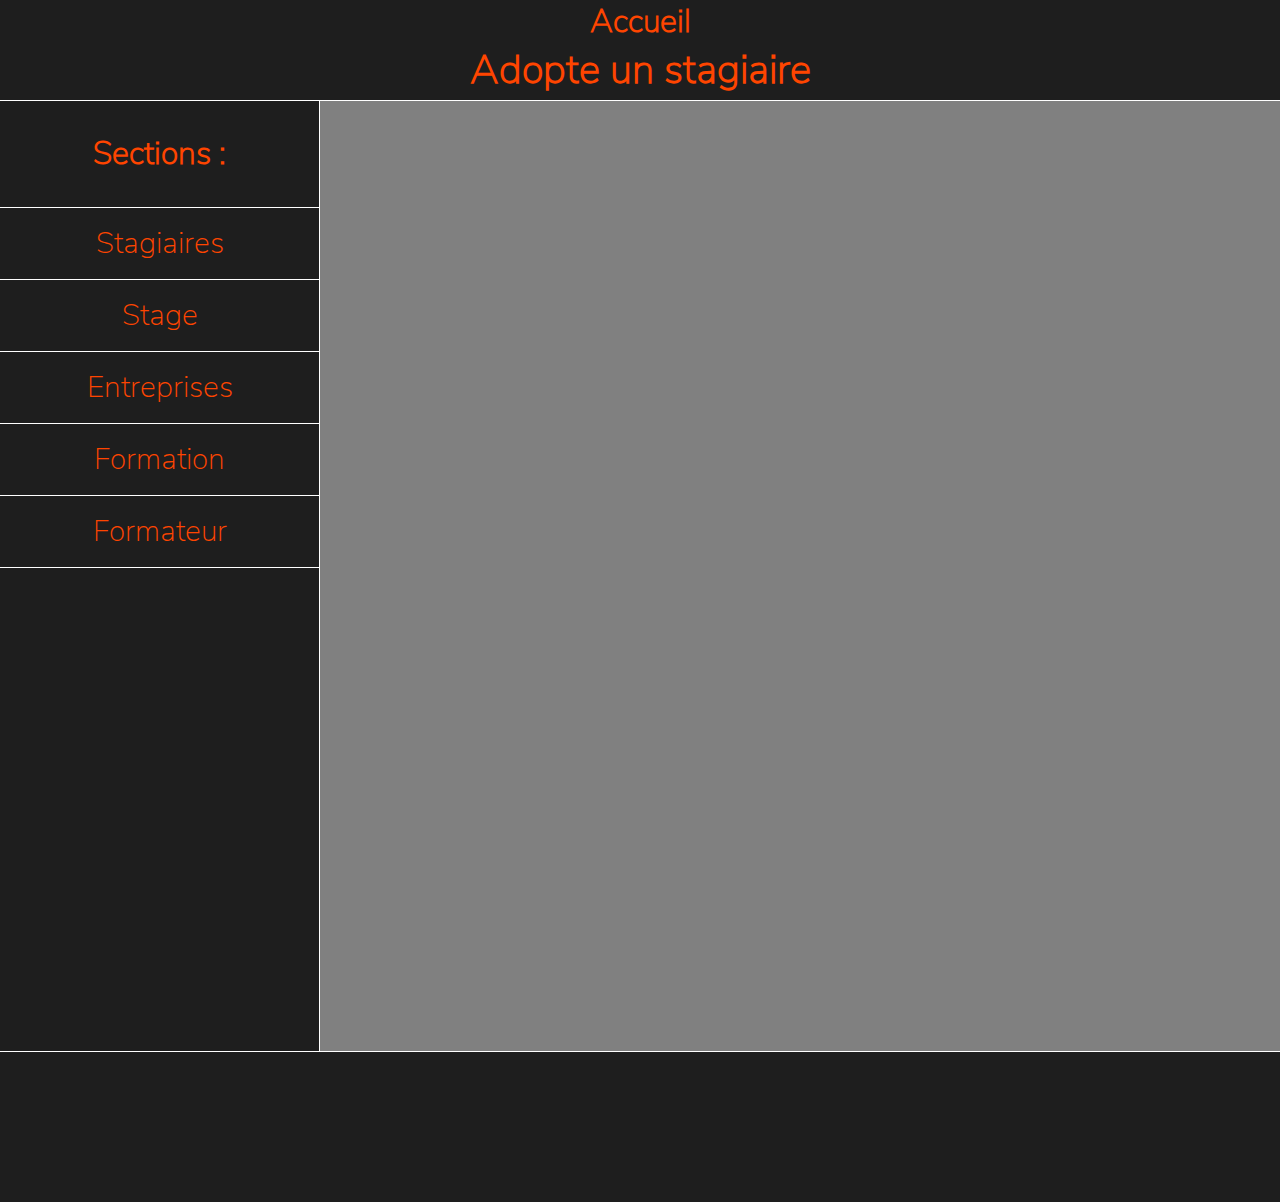
<file: index.html>
<!DOCTYPE html>
<html lang="en">
<head>
    <meta charset="UTF-8">
    <meta name="viewport" content="width=device-width, initial-scale=1.0">
    <title>Accueil - Adopte un stagiaire.com</title>
    <link rel="stylesheet" href="style.css">
</head>
<body>
    <header>
<h1>Accueil</h1>
<h2><a href="#">Adopte un stagiaire</a></h2>
    </header>
    <main>
        <aside>
            <h1>Sections :</h1>
            <a href="stagiaire.html"><li>Stagiaires</li></a>
            <a href="stagiaire.html"><li>Stage</li></a>
            <a href="stagiaire.html"><li>Entreprises</li></a>
            <a href="stagiaire.html"><li>Formation</li></a>
            <a href="stagiaire.html"><li id="lastLi">Formateur</li></a>
        </aside>
        <article>

        </article>
    </main>
    <footer>

    </footer>
</body>
</html>
</file>
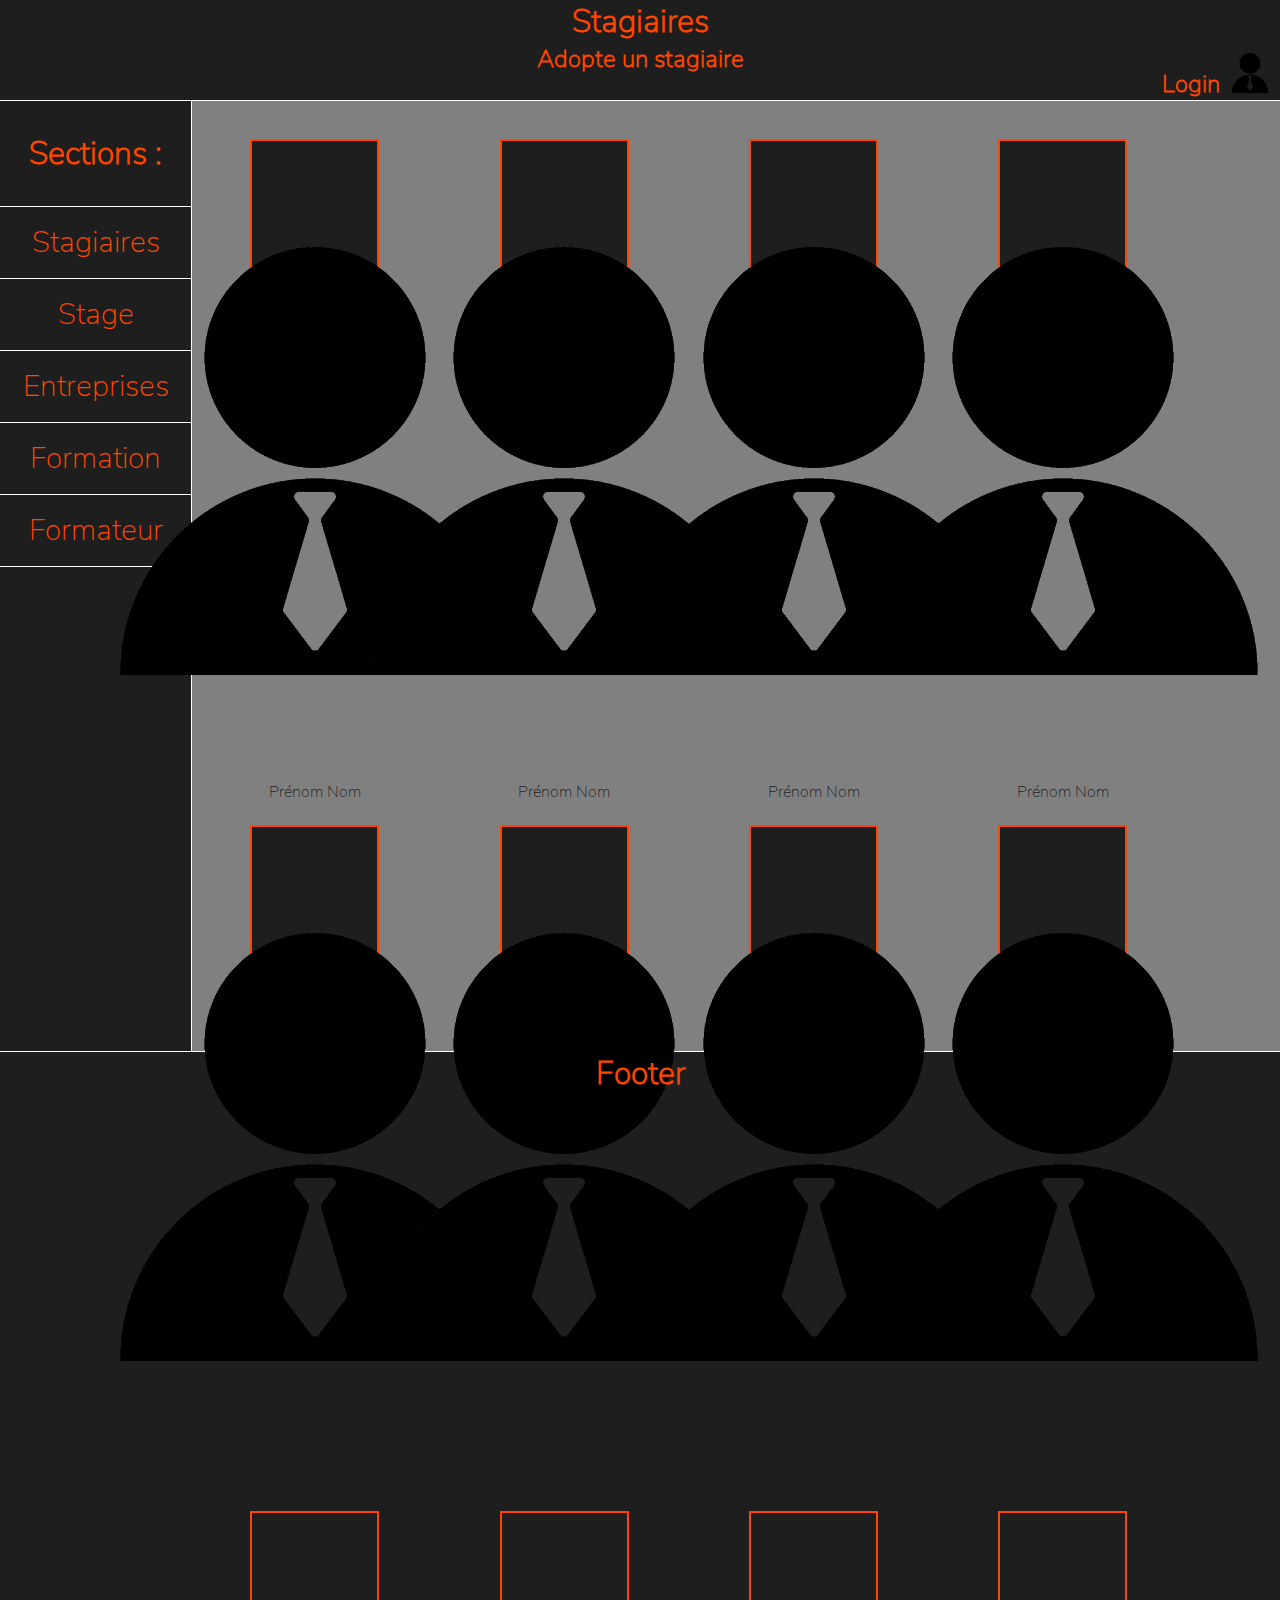
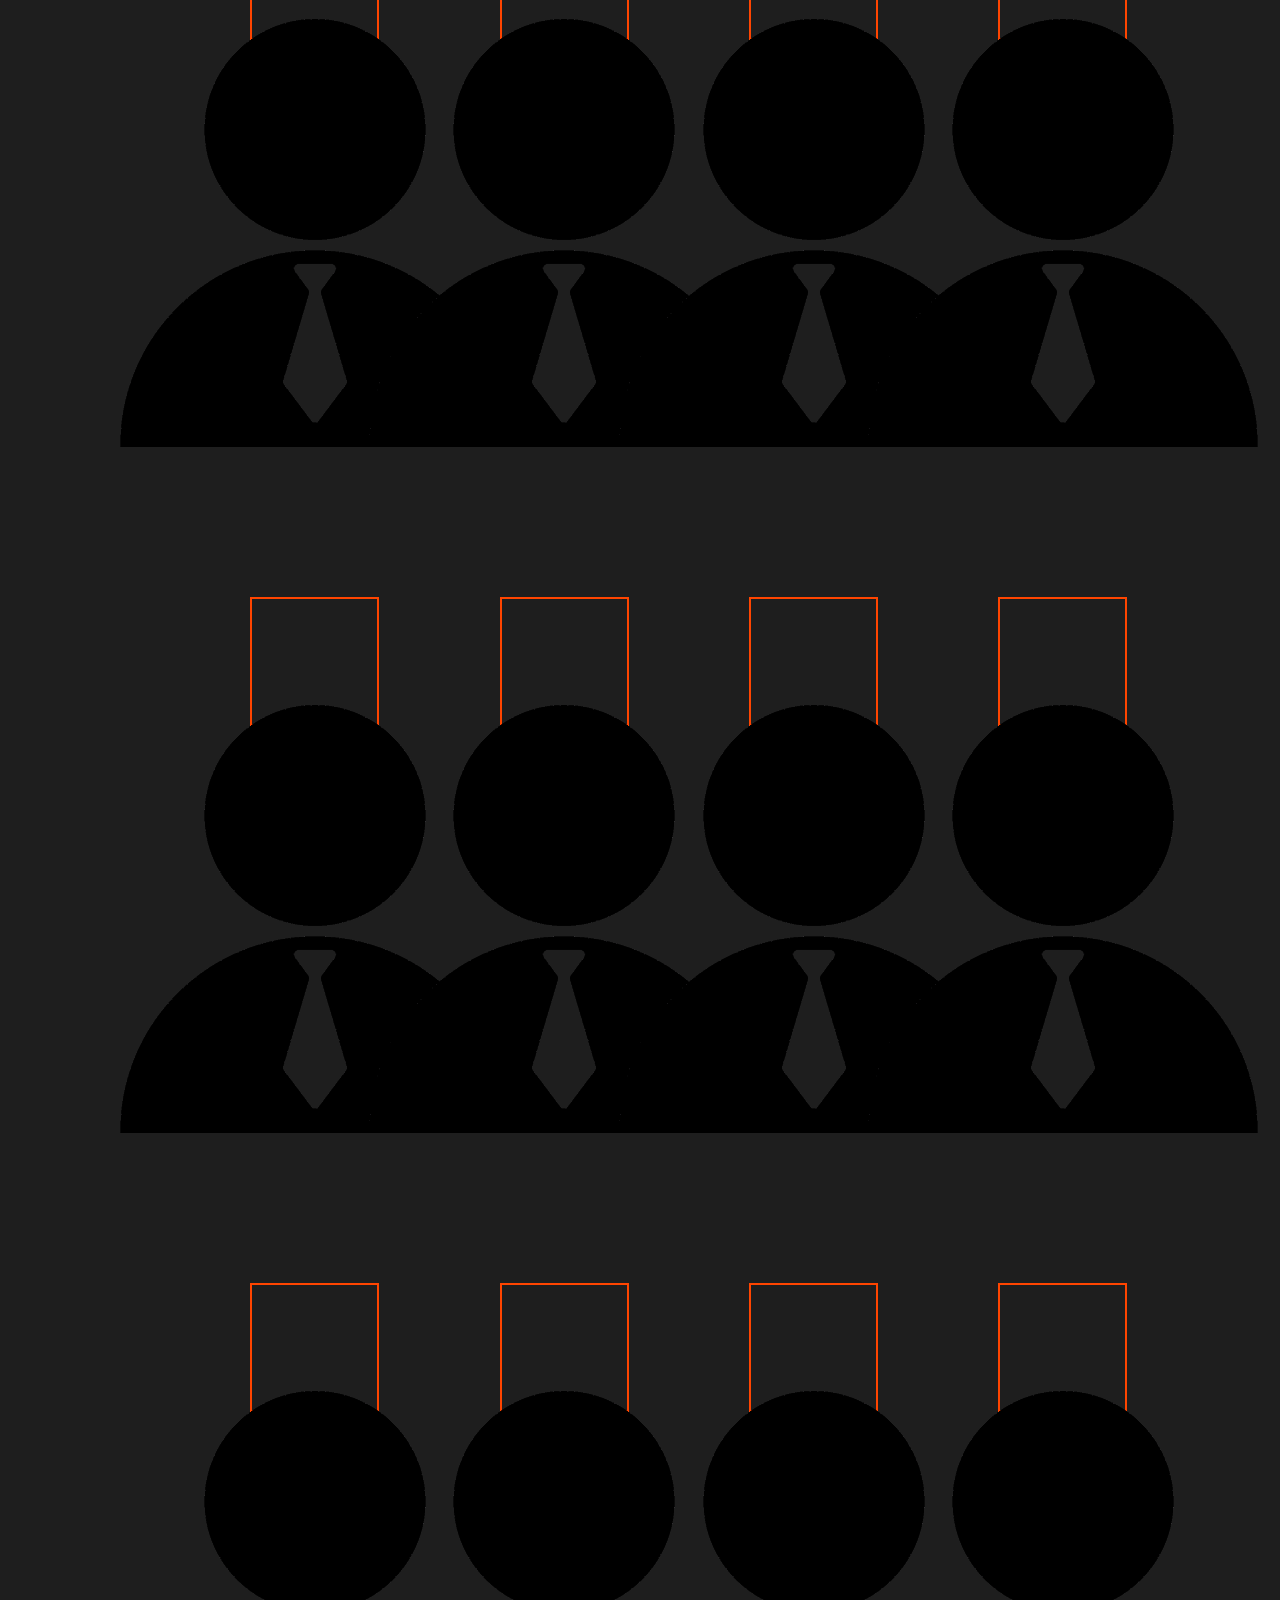
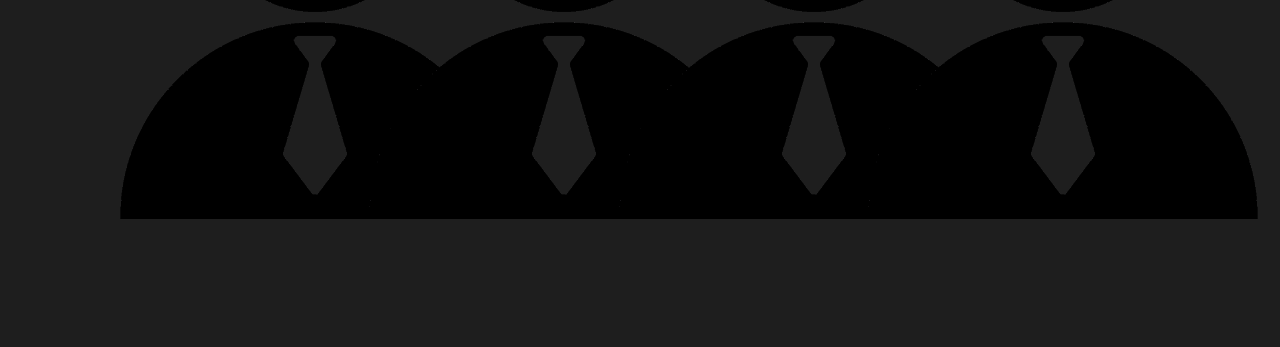
<file: stagiaires.html>
<!DOCTYPE html>
<html lang="en">
<head>
    <meta charset="UTF-8">
    <meta name="viewport" content="width=device-width, initial-scale=1.0">
    <title>Stagiaires - Adopte un stagiaire.com</title>
    <link rel="stylesheet" href="styles/stagiaires.css">
</head>
<body>
    <header>
<h1>Stagiaires</h1>
<div id='adopte-button'><h2><a href="index.html">Adopte un stagiaire</a></h2><div id="button-login"><a href="#"><h2>Login</h2><img src="styles/person.png"></a></div></div>

    </header>
    <main>
        <aside>
            <h1>Sections :</h1>
            <a href="stagiaires.html"><li>Stagiaires</li></a>
            <a href="stage.html"><li>Stage</li></a>
            <a href="entreprises.html"><li>Entreprises</li></a>
            <a href="formation.html"><li>Formation</li></a>
            <a href="formateur.html"><li id="lastLi">Formateur</li></a>
        </aside>
        <article>

    <a href="#"><figure><img src="styles/person.png">Prénom Nom</figure></a>
    <a href="#"><figure><img src="styles/person.png">Prénom Nom</figure></a>
    <a href="#"><figure><img src="styles/person.png">Prénom Nom</figure></a>
    <a href="#"><figure><img src="styles/person.png">Prénom Nom</figure></a>
    <a href="#"><figure><img src="styles/person.png">Prénom Nom</figure></a>
    <a href="#"><figure><img src="styles/person.png">Prénom Nom</figure></a>
    <a href="#"><figure><img src="styles/person.png">Prénom Nom</figure></a>
    <a href="#"><figure><img src="styles/person.png">Prénom Nom</figure></a>
    <a href="#"><figure><img src="styles/person.png">Prénom Nom</figure></a>
    <a href="#"><figure><img src="styles/person.png">Prénom Nom</figure></a>
    <a href="#"><figure><img src="styles/person.png">Prénom Nom</figure></a>
    <a href="#"><figure><img src="styles/person.png">Prénom Nom</figure></a>
    <a href="#"><figure><img src="styles/person.png">Prénom Nom</figure></a>
    <a href="#"><figure><img src="styles/person.png">Prénom Nom</figure></a>
    <a href="#"><figure><img src="styles/person.png">Prénom Nom</figure></a>
    <a href="#"><figure><img src="styles/person.png">Prénom Nom</figure></a>
    <a href="#"><figure><img src="styles/person.png">Prénom Nom</figure></a>
    <a href="#"><figure><img src="styles/person.png">Prénom Nom</figure></a>
    <a href="#"><figure><img src="styles/person.png">Prénom Nom</figure></a>
    <a href="#"><figure><img src="styles/person.png">Prénom Nom</figure></a>
        </article>
    </main>
    <footer>
<h1>Footer</h1>
    </footer>
</body>
</html>
</file>
<file: style.css>
@font-face {
    font-family: 'NunitoSans-ExtraLight';
    src: url('NunitoSans-ExtraLight.ttf');
    src: url('NunitoSans-ExtraLight.ttf') format('embedded-opentype'),
}
header, aside, article, footer {
    font-family: 'NunitoSans-ExtraLight';
}
header a, aside a {
    text-decoration: none;
    color: orangered;
}
body {
    height: 1200px;
    background: rgb(30,30,30);
    margin: 0;
    padding: 0;
}
header {
    
    height: 100px;
    width: 100%;
    background: rgb(30,30,30);
    border-bottom: solid white 1px;
}
header h1, header h2 {
    color: orangered;
    margin: 0;
    text-align: center;
}
header h2 {
    font-size: 40px;
}
main {
    height: 950px;
    background: green;
    width: 100%;
    display: flex;
}
aside {
    height: 100%;
    background: rgb(30,30,30);
    width: 25%;
    box-sizing: border-box;
    border-right: solid 1px white;
    color: orangered;
}
aside h1 {
    padding-top: 10px;
    padding-bottom: 10px;
}
article {
    height: 100%;
    background: grey;
    width: 75%;
}
footer {
    height: 150px;
    background: rgb(30,30,30);
    border-top: solid white 1px;
}
aside h1 {
    width: 100%;
    text-align: center;
}
li {
    width: 100%;
    border-top: solid white 1px;
    list-style: none;
    font-size: 30px;
    padding-top: 15px;
    padding-bottom: 15px;
    text-align: center;
    transition: 0.5s;
}
li:hover {
    background: white;
}
#lastLi {
    border-bottom: solid 1px white;
}
</file>
<file: styles/stagiaires.css>
@font-face {
    font-family: 'NunitoSans-ExtraLight';
    src: url('NunitoSans-ExtraLight.ttf');
    src: url('NunitoSans-ExtraLight.ttf') format('embedded-opentype'),
}
header, aside, article, footer {
    font-family: 'NunitoSans-ExtraLight';
}
header a, aside a {
    text-decoration: none;
    color: orangered;
    transition: 0.5s;
}
header a:hover {
    transition: 0.5s;
    color: white;
}
aside a:hover {
    transition: 0.5s;
    color: black;
}
article a {
    text-decoration: none;
    color: rgb(30,30,30);
    transition: 0.5s;
}
body {
    height: 1200px;
    background: rgb(30,30,30);
    margin: 0;
    padding: 0;
}
header {
    
    height: 8.3%;
    width: 100%;
    background: rgb(30,30,30);
    border-bottom: solid white 1px;
}
header h1 {
    color: orangered;
    margin: 0;
    text-align: center;
}
#adopte-button {
    width: 100%;
    display: flex;
    color: orangered;
}
#adopte-button h2:nth-child(1) {
    width: auto;
    margin: auto;
}
#button-login h2 {
    width: auto;
    position: absolute;
    right: 60px;
    top: 68px;
}
#button-login img {
    width: 60px;
    height: 60px;
    position: absolute;
    right: 0;
}
main {
    height: 950px;
    background: green;
    width: 100%;
    display: flex;
}
aside {
    height: 100%;
    background: rgb(30,30,30);
    width: 15%;
    box-sizing: border-box;
    border-right: solid 1px white;
    color: orangered;
}
aside h1 {
    padding-top: 10px;
    padding-bottom: 10px;
}
article {
    height: 100%;
    background: grey;
    width: 85%;
}
article figure {
    height: 125px;
    width: 125px;
    background:rgb(30,30,30);
    display: inline-flex;
    justify-content: space-between 10px;
    padding: 0px;
    margin-left: 5.35%;
    margin-right: 5.35%;
    margin-bottom: 3%;
    margin-top: 3.5%;
    flex-wrap: wrap;
    justify-content: center;
    transition: 0.5s;
    border: orangered solid 2px;
}
article figure:hover {
    background: orangered;
    border: white solid 2px;
    transition: 0.5s;
}
footer {
    height: 150px;
    background: rgb(30,30,30);
    border-top: solid white 1px;
}
footer h1 {
    color: orangered;
    margin: 0;
    text-align: center;
}
aside h1 {
    width: 100%;
    text-align: center;
}
li {
    width: 100%;
    border-top: solid white 1px;
    list-style: none;
    font-size: 30px;
    padding-top: 15px;
    padding-bottom: 15px;
    text-align: center;
    transition: 0.5s;
}
li:hover {
    background: white;
}
#lastLi {
    border-bottom: solid 1px white;
}
</file>
